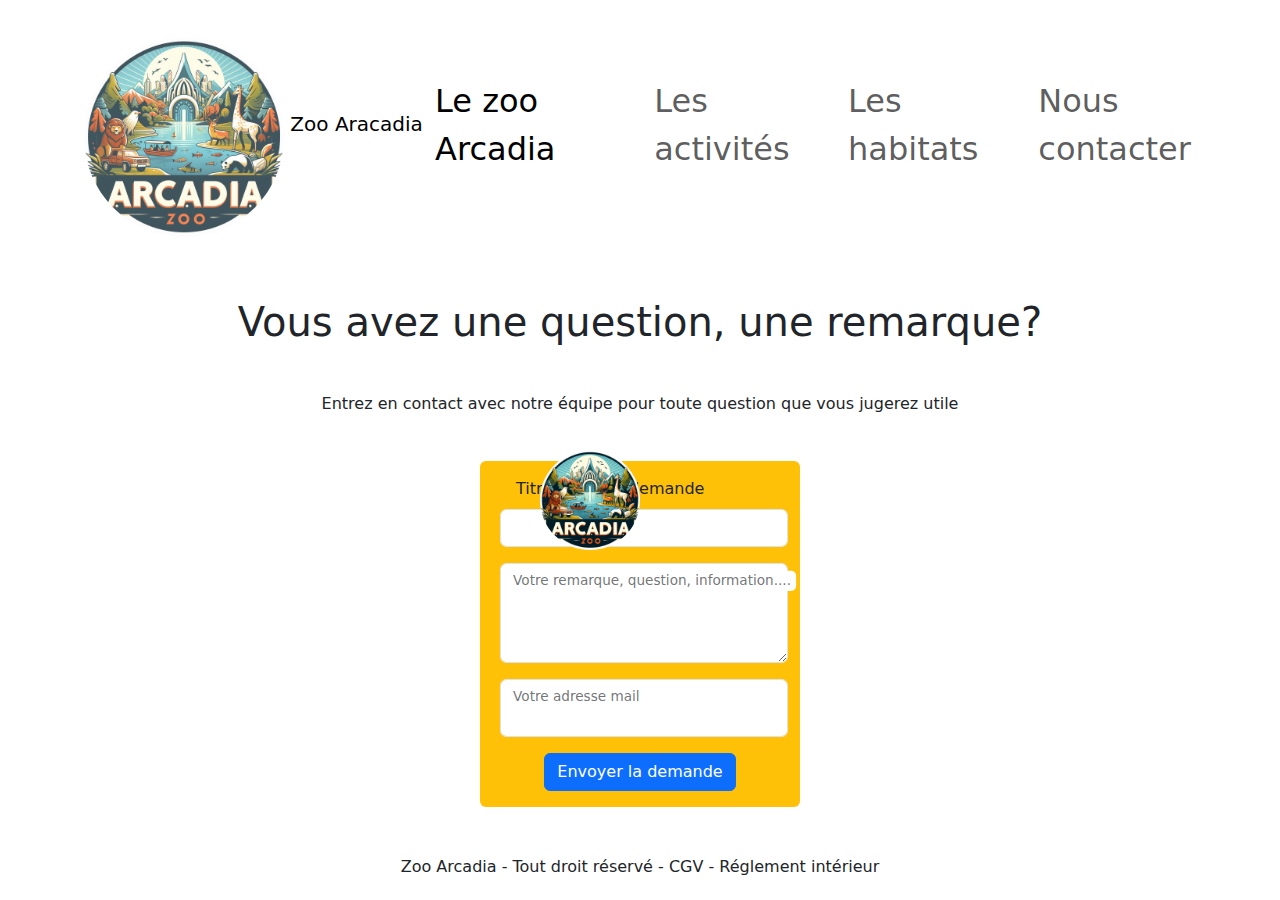
<file: contact.html>
<!DOCTYPE html>
<html lang="en">
  <head>
    <meta charset="UTF-8" />
    <meta name="viewport" content="width=device-width, initial-scale=1.0" />
    <link
      href="https://cdn.jsdelivr.net/npm/bootstrap@5.3.3/dist/css/bootstrap.min.css"
      rel="stylesheet"
      integrity="sha384-QWTKZyjpPEjISv5WaRU9OFeRpok6YctnYmDr5pNlyT2bRjXh0JMhjY6hW+ALEwIH"
      crossorigin="anonymous"
    />
    <title>Zoo Arcadia</title>
  </head>
  <body>
    <header>
      <nav class="navbar">
        <div class="container-fluid col-3 ms-4">
          <a class="navbar-brand" href="">
            <img
              src="/img/Designer.jpeg"
              alt="Logo"
              width="200"
              height="200"
              class="opacity-75 mt-4 ms-5 rounded-circle d-inline-block"
            />
            Zoo Aracadia
          </a>
        </div>
        <div class="container-fluid col-8">
          <div class="navbar-nav flex-row">
            <a class="nav-link active p-4 fs-2" aria-current="page" href="#"
              >Le zoo Arcadia</a
            >

            <a class="nav-link p-4 fs-2" href="#">Les activités</a>
            <a class="nav-link p-4 fs-2" href="#">Les habitats</a>
            <a class="nav-link p-4 fs-2" href="#">Nous contacter</a>
          </div>
        </div>
      </nav>
    </header>

    <main>
      <div class="container-fluid">
        <h1 class="text-center mt-5">Vous avez une question, une remarque?</h1>
        <img
          src="./img/Designer.jpeg"
          alt="contact"
          width="100"
          height="100"
          class="rounded-circle position-absolute end-50 top-50"
        />
      </div>
      <h6 class="text-center mt-5">
        Entrez en contact avec notre équipe pour toute question que vous jugerez
        utile
      </h6>
      <div class="container-sm bg-warning w-25 mt-5 rounded">
        <fieldset>
          <form>
            <div class="mb-3 pt-3 ms-2 mb-3">
              <label for="titreDemande" class="form-label ps-3"
                >Titre de votre demande</label
              >
              <input
                type="text"
                class="form-control"
                id="titreDemande"
                aria-describedby="Titre"
              />
            </div>
            <div class="mb-3 ms-2 form-floating">
              <textarea
                class="form-control"
                id="zoneDescription"
                style="height: 100px"
              ></textarea>
              <label for="zoneDescription" class="fs-6 fw-light"
                >Votre remarque, question, information....</label
              >
            </div>
            <div class="form-floating ms-2 mb-3">
              <input type="email" class="form-control" id="Adressemail" />
              <label for="adresseMail" class="fs-6 fw-light"
                >Votre adresse mail</label
              >
            </div>
            <div class="pb-3 text-center">
              <button class="btn btn-primary" type="submit">
                Envoyer la demande
              </button>
            </div>
          </form>
        </fieldset>
      </div>
      <footer>
        <p class="fs-6 text-center mt-5">
          Zoo Arcadia - Tout droit réservé - CGV - Réglement intérieur
        </p>
      </footer>
    </main>
    <script
      src="https://cdn.jsdelivr.net/npm/bootstrap@5.3.3/dist/js/bootstrap.bundle.min.js"
      integrity="sha384-YvpcrYf0tY3lHB60NNkmXc5s9fDVZLESaAA55NDzOxhy9GkcIdslK1eN7N6jIeHz"
      crossorigin="anonymous"
    ></script>
  </body>
</html>
</file>
